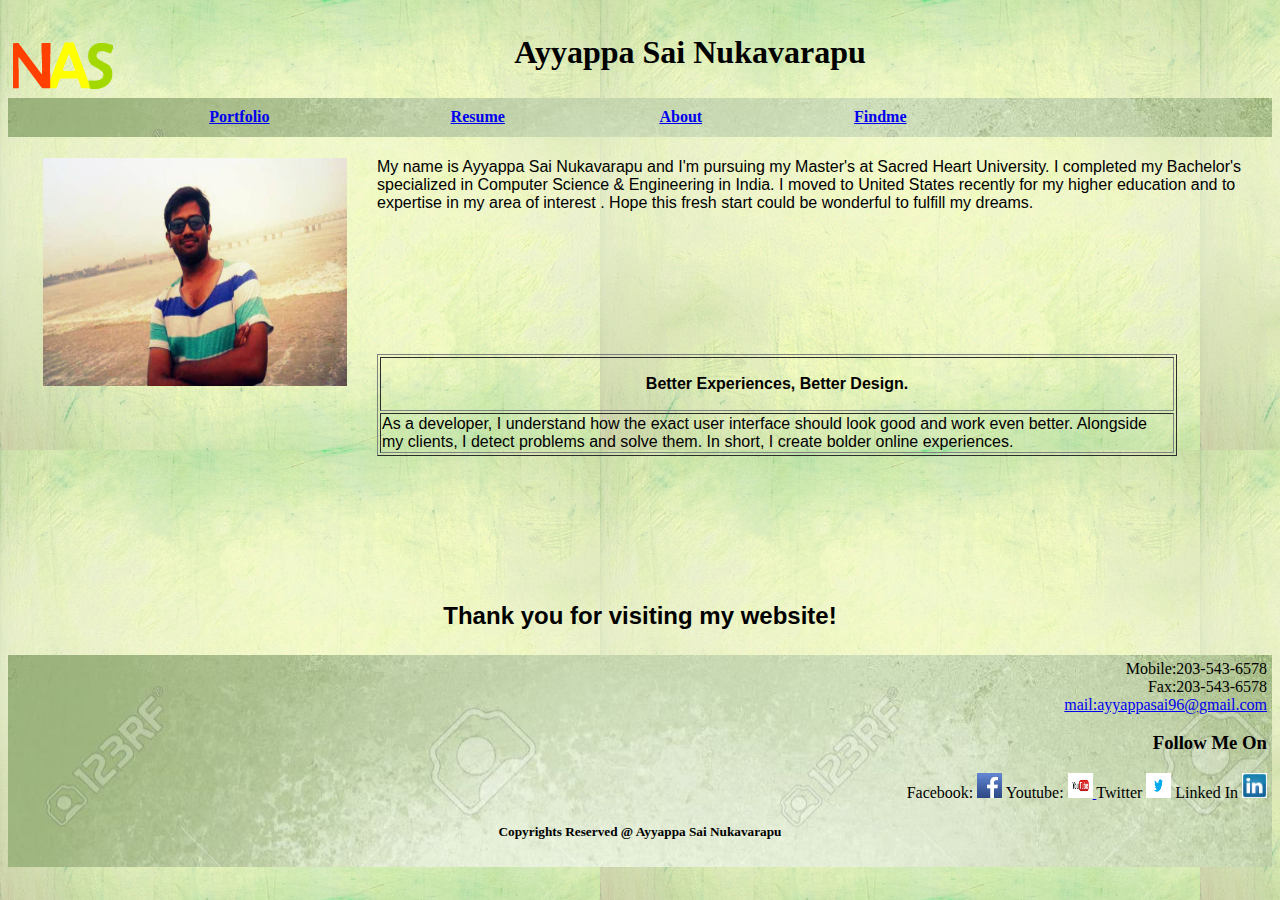
<file: index.html>
<!DOCTYPE html>
<html>
<head>
      <meta name="portfolio" content="text/html; charset=utf-8" />
      <title>AYYAPPA SAI NUKAVARAPU</title>
      <link rel="icon" href="favicon.ico" type="image/ico">
<link rel="stylesheet" type="text/css" href="mystyle.css">
<style>
 #header {
             text-align:center;
               padding:5px;
               }
</style>
</head>
<body>
          <div id="header">
                     <a href="index.html" target="_blank">
                              <img src="images/logo.png" alt="logo" align="left" width="100" height="100" ;/>
                     </a> 
                  <h1>Ayyappa Sai Nukavarapu</h1>
          </div>
          <div id="navigation">   
               <table style="width:70%" >
                   <tr height="25">
                    <th><a href="portfolio.html" target="_blank">Portfolio</a></th>
                    <th><a href="resume.html" target="_blank">Resume</a></th>
                    <th><a href="about.html" target="_blank">About</a></th>
                    <th><a href="contact.html" target="_blank">Findme</a></th>
                    </tr>
                </table>      
           </div>
        <div id="image">
           <p>   <img src="images/nas.jpg" style="float:left;width:304px;height:228px"hspace="30";/>   
               My name is Ayyappa Sai Nukavarapu and I'm pursuing my Master's at Sacred Heart University. 
                   I completed my Bachelor's specialized in Computer Science & Engineering in India.  I moved to United States recently for my higher 
                   education and to expertise in my area of interest . Hope this fresh start could be wonderful to fulfill my dreams.
                </p>
<br><br><br><br>
<br>
<br>
<br>
<table width="800" border="1">
 <tr><td><p align="center"><b>Better Experiences, Better Design.</b></p></td> </tr>
 <tr><td>As a developer, I understand how the exact 
user interface should look good and work even better.
Alongside my clients, I detect problems and solve them.
In short, I create bolder online experiences.</td> </tr>  
</table>
<br><br><br><br><br><br><br>
<h2>Thank you for visiting my website!</h2>

         </div>
         <div id="footer">
  Mobile:203-543-6578<br>Fax:203-543-6578<br><a href="mailto:ayyappasai96@gmail.com" target="_blank">mail:ayyappasai96@gmail.com</a>
     <br>
<h3>Follow Me On</h3>          
      Facebook: <a href="https://www.facebook.com/ayyappasai.nukavarapu" target="_blank">          <img src="images/facebook.png" alt="facebook"  width="25" height="25" ;/></a>
      Youtube: <a href="https://www.youtube.com/channel/UC52wUoolKfpcKzZqMcsxoUA" target="_blank">           <img src="images/utube.png" alt="youtube" width="25" height="25" ;/>    </a>
      Twitter  <a href="https://twitter.com/Nukavarapu4u" target="_blank">   <img src="images/twitter.png" alt="twitter" width="25" height="25" ;/></a>
Linked In  <a href="https://in.linkedin.com/pub/ayyappa-nukavarapu/80/45b/614" target="_blank">   <img src="images/linkedin.jpg" alt="twitter" width="25" height="25" ;/></a>
     <h5 align="center">Copyrights Reserved @ Ayyappa Sai Nukavarapu </h5>          
          </div>
</body>
</html>
</file>
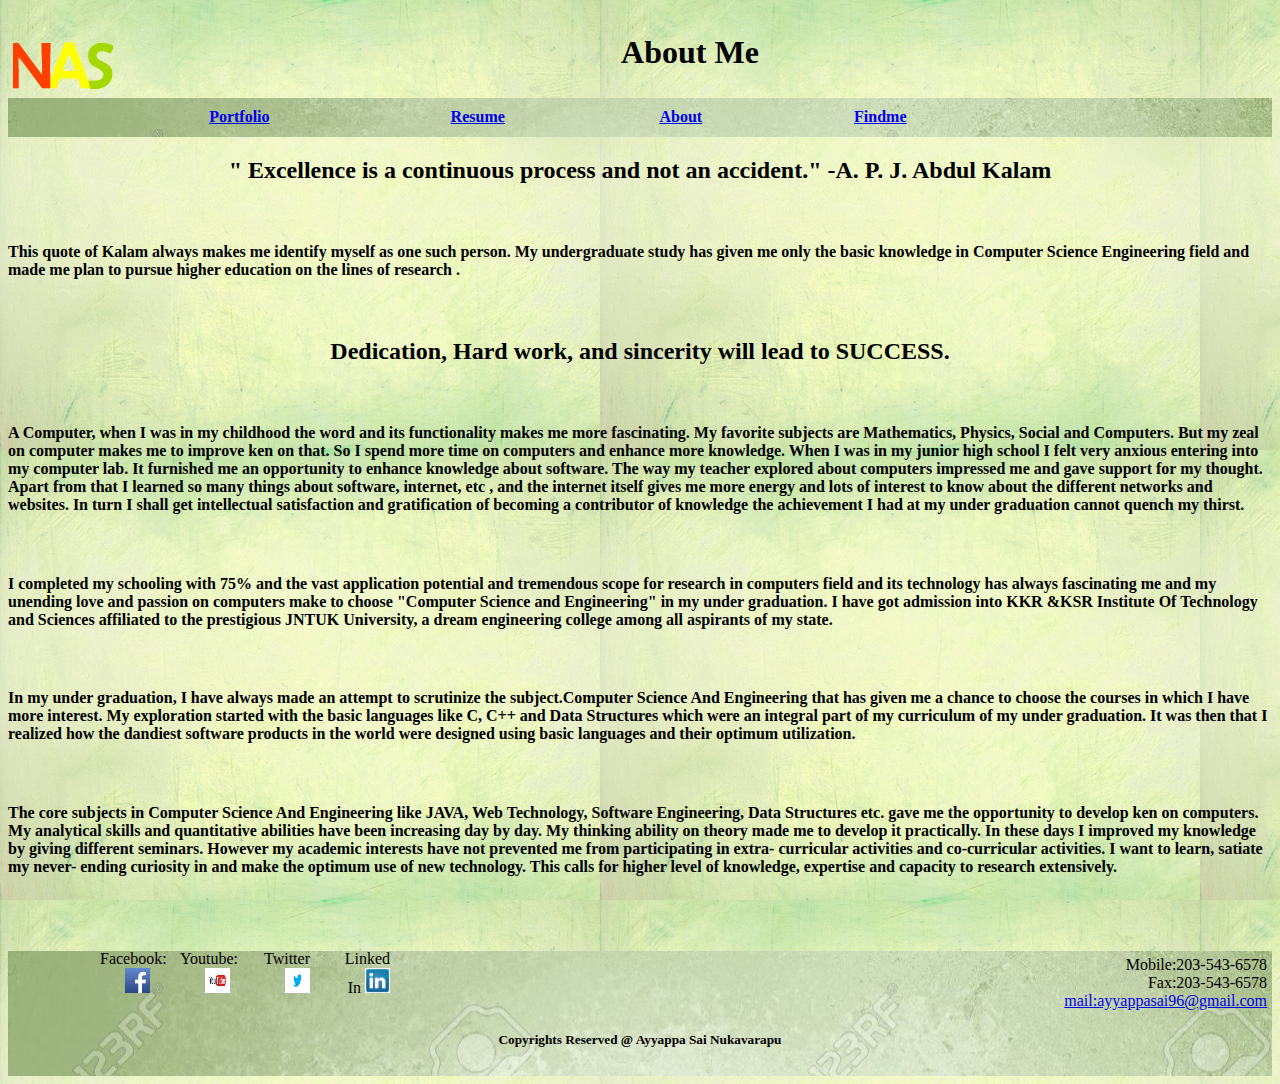
<file: about.html>
<!DOCTYPE html PUBLIC "-//W3C//DTD XHTML 1.0 Transitional//EN" "http://www.w3.org/TR/xhtml1/DTD/xhtml1-transitional.dtd">
<html xmlns="http://www.w3.org/1999/xhtml">
<head>
<meta http-equiv="Content-Type" content="text/html; charset=utf-8" />
<title>About</title>
<link rel="icon" href="favicon.ico" type="image/ico">
<link rel="stylesheet" type="text/css" href="mystyle.css">
<style>
 #header {
             text-align:center;
               padding:5px;
               }
#im1{
top: 950px;
    left: 100px;
    position: absolute;
    width: 50px;
    height: 50px;
    -webkit-transition: width 2s, height 2s, -webkit-transform 2s; /* Safari */
    transition: width 2s, height 2s, transform 2s;
}

#im1:hover {
    width: 150px;
    height: 150px;
    -webkit-transform: rotate(360deg); /* Safari */
    transform: rotate(360deg);
}

#im2 {
top: 950px;
    left: 180px;
    position: absolute;
    width: 50px;
    height: 50px;
    -webkit-transition: width 2s, height 2s, -webkit-transform 2s; /* Safari */
    transition: width 2s, height 2s, transform 2s;
}

#im2:hover {
    width: 150px;
    height: 150px;
    -webkit-transform: rotate(360deg); /* Safari */
    transform: rotate(360deg);
}
#im3 {
top: 950px;
    left: 260px;
    position: absolute;
    width: 50px;
    height: 50px;
    -webkit-transition: width 2s, height 2s, -webkit-transform 2s; /* Safari */
    transition: width 2s, height 2s, transform 2s;
}

#im3:hover {
    width: 150px;
    height: 150px;
    -webkit-transform: rotate(360deg); /* Safari */
    transform: rotate(360deg);
}
#im4 {
top: 950px;
    left: 340px;
    position: absolute;
    width: 50px;
    height: 50px;
    -webkit-transition: width 2s, height 2s, -webkit-transform 2s; /* Safari */
    transition: width 2s, height 2s, transform 2s;
}

#im4:hover {
    width: 150px;
    height: 150px;
    -webkit-transform: rotate(360deg); /* Safari */
    transform: rotate(360deg);
}

</style>
</head>

<body>

   <div id="header">
                   <a href="index.html" target="_blank">
                              <img src="images/logo.png" alt="logo" align="left" width="100" height="100" ;/>
                     </a> 
                  <h1>About Me</h1>
          </div>
    <div id="navigation">   
               <table style="width:70%" >
                   <tr height="25">
                    <th><a href="portfolio.html" target="_blank">Portfolio</a></th>
                    <th><a href="resume.html" target="_blank">Resume</a></th>
                    <th><a href="about.html" target="_blank">About</a></th>
                   <th><a href="contact.html" target="_blank">Findme</a></th>
                    </tr>
                </table>      
           </div>
<div id="content">

<h2>" Excellence is a continuous process and not an accident." -A. P. J. Abdul Kalam</h2>
<br>

<h4>This quote of Kalam always makes me identify myself as one such person. 
My undergraduate study has given me only the basic knowledge in Computer Science Engineering field and made me plan to pursue higher education on the
 lines of research .</h4><br>

<h2>Dedication, Hard work, and sincerity will lead to SUCCESS.</h2><br>
<h4>A Computer, when I was in my childhood the word and its functionality makes me 
more fascinating. My favorite subjects are Mathematics, Physics, Social and 
Computers. But  my zeal on computer makes me to improve ken on that. So I 
spend more time on computers and enhance more knowledge. When I was in my
junior high school I felt very anxious entering into my computer lab. It furnished 
me an opportunity to enhance knowledge about software. The way my teacher 
explored about computers impressed me and gave support for my thought. Apart 
from that I learned so many things about software, internet, etc , and the internet 
itself gives me more energy and lots of interest to know about the different 
networks and websites. In turn I shall get intellectual satisfaction and gratification 
of becoming a contributor of knowledge the achievement I had at my under 
graduation cannot quench my thirst.</h4><br>
<h4>I completed my schooling with 75% and the vast application potential and 
tremendous scope for research in computers field and its technology has always 
fascinating me and my unending love and passion on computers make to choose 
"Computer  Science and Engineering" in my under graduation. I have got 
admission into KKR &KSR Institute Of Technology and Sciences affiliated to 
the prestigious JNTUK University, a dream engineering college among all 
aspirants of my state.</h4><br>
<h4>In my under graduation, I have always made an attempt to scrutinize the 
subject.Computer Science And Engineering that has given me a chance to choose 
the courses in which I have more interest. My exploration started with the basic 
languages like C, C++ and Data Structures which were an integral part of my 
curriculum of my under graduation. It was then that I realized how the dandiest 
software products in the world were designed using basic languages and their 
optimum utilization.</h4><br>
<h4> The core subjects in Computer Science And Engineering like JAVA, Web 
Technology, Software Engineering, Data Structures etc. gave me the opportunity to 
develop ken on computers. My analytical skills and quantitative abilities have been 
increasing day by day. My thinking ability on theory made me to develop it 
practically. In these days I improved my knowledge by giving different seminars. 
However my academic interests have not prevented me from participating in extra-
curricular activities and co-curricular activities. I want to learn, satiate my never-
ending curiosity in and make the optimum use of new technology. This calls for 
higher level of knowledge, expertise and capacity to research extensively.</h4><br>
<br>
<br>


</div>
 <div id="footer">

  Mobile:203-543-6578<br>Fax:203-543-6578<br><a href="mailto:ayyappasai96@gmail.com" target="_blank">mail:ayyappasai96@gmail.com</a>
     <br>
<div id="im1">       Facebook: <a href="https://www.facebook.com/ayyappasai.nukavarapu" target="_blank">          <img src="images/facebook.png" alt="facebook"  width="25" height="25" ;/></a></div>
 <div id="im2">     Youtube: <a href="https://www.youtube.com/channel/UC52wUoolKfpcKzZqMcsxoUA" target="_blank">           <img src="images/utube.png" alt="youtube" width="25" height="25" ;/>    </a></div>
 <div id="im3">     Twitter  <a href="https://twitter.com/Nukavarapu4u" target="_blank">   <img src="images/twitter.png" alt="twitter" width="25" height="25" ;/></a></div>
 <div id="im4">              Linked In  <a href="https://in.linkedin.com/pub/ayyappa-nukavarapu/80/45b/614" target="_blank">   <img src="images/linkedin.jpg" alt="twitter" width="25" height="25" ;/></a></div>
              <h5 align="center">Copyrights Reserved @ Ayyappa Sai Nukavarapu </h5>    
          </div>
</body>
</html>
</file>
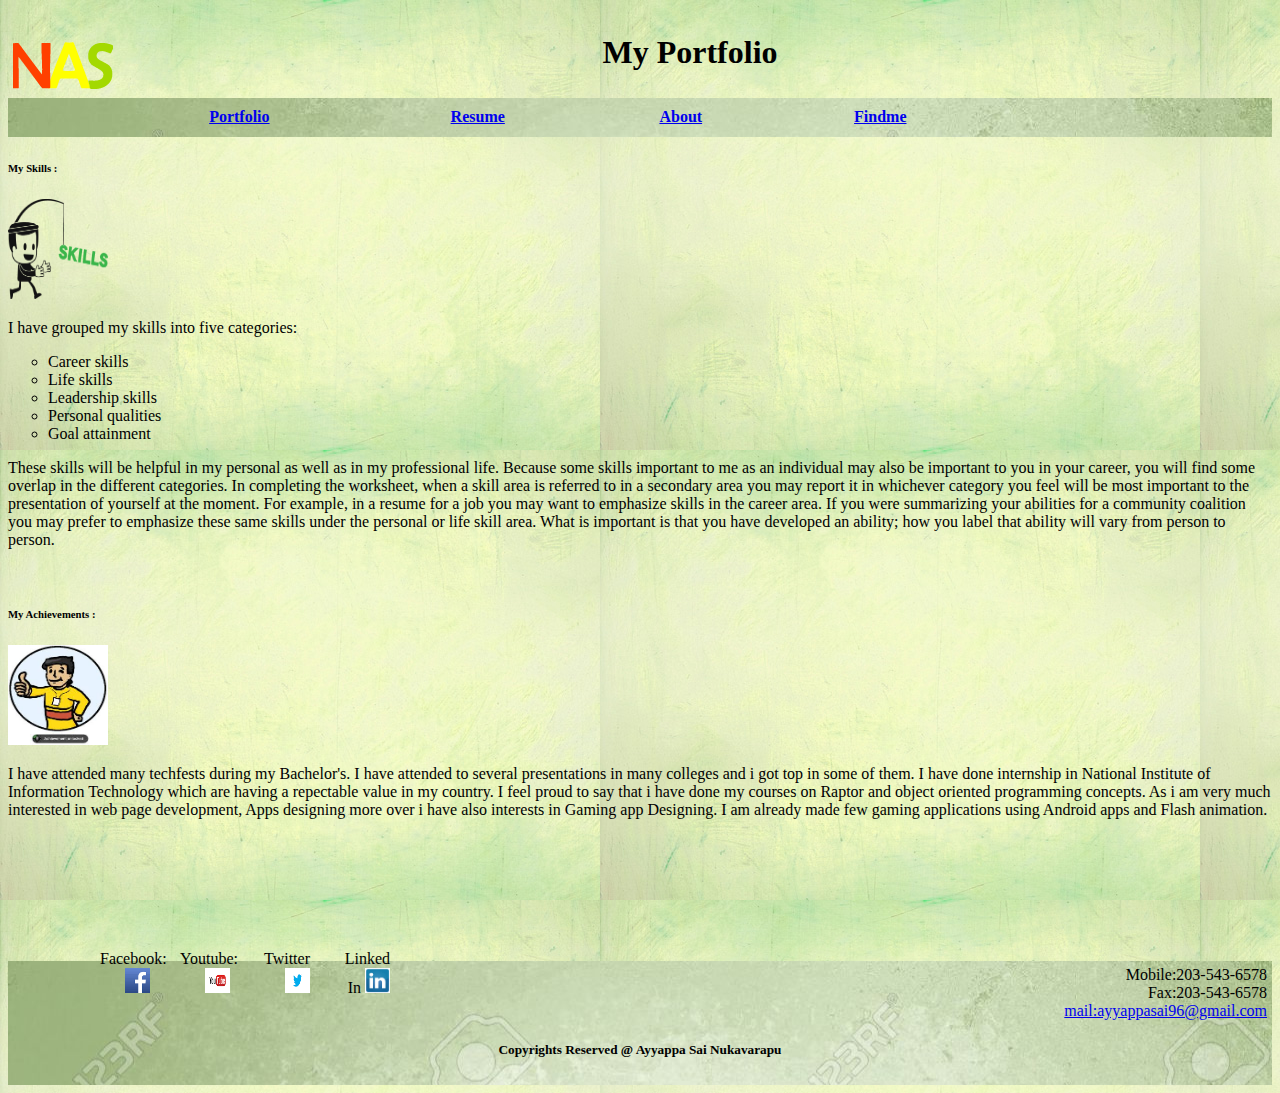
<file: portfolio.html>
<!DOCTYPE html>
<html>
<head>
     <meta http-equiv="Content-Type" content="text/html; charset=utf-8" />
         <title>My Portfolio</title>
             <link rel="icon" href="favicon.ico" type="image/ico">
             <link rel="stylesheet" type="text/css" href="mystyle.css">
          <style>
              #header {
                 text-align:center;
                  padding:5px;
                   }
#im1{
top: 950px;
    left: 100px;
    position: absolute;
    width: 50px;
    height: 50px;
    -webkit-transition: width 2s, height 2s, -webkit-transform 2s; /* Safari */
    transition: width 2s, height 2s, transform 2s;
}

#im1:hover {
    width: 150px;
    height: 150px;
    -webkit-transform: rotate(360deg); /* Safari */
    transform: rotate(360deg);
}

#im2 {
top: 950px;
    left: 180px;
    position: absolute;
    width: 50px;
    height: 50px;
    -webkit-transition: width 2s, height 2s, -webkit-transform 2s; /* Safari */
    transition: width 2s, height 2s, transform 2s;
}

#im2:hover {
    width: 150px;
    height: 150px;
    -webkit-transform: rotate(360deg); /* Safari */
    transform: rotate(360deg);
}
#im3 {
top: 950px;
    left: 260px;
    position: absolute;
    width: 50px;
    height: 50px;
    -webkit-transition: width 2s, height 2s, -webkit-transform 2s; /* Safari */
    transition: width 2s, height 2s, transform 2s;
}

#im3:hover {
    width: 150px;
    height: 150px;
    -webkit-transform: rotate(360deg); /* Safari */
    transform: rotate(360deg);
}
#im4 {
top: 950px;
    left: 340px;
    position: absolute;
    width: 50px;
    height: 50px;
    -webkit-transition: width 2s, height 2s, -webkit-transform 2s; /* Safari */
    transition: width 2s, height 2s, transform 2s;
}

#im4:hover {
    width: 150px;
    height: 150px;
    -webkit-transform: rotate(360deg); /* Safari */
    transform: rotate(360deg);
}

          </style>
</head>
<body>
   <div id="header">
                   <a href="index.html" target="_blank">
                              <img src="images/logo.png" alt="logo" align="left" width="100" height="100";/>
                     </a> 
                  <h1>My Portfolio</h1>
          </div>
    <div id="navigation">   
               <table style="width:70%" >
                   <tr height="25">
                    <th><a href="portfolio.html" target="_blank">Portfolio</a></th>
                    <th><a href="resume.html" target="_blank">Resume</a></th>
                    <th><a href="about.html" target="_blank">About</a></th>
                    <th><a href="contact.html" target="_blank">Findme</a></th>
                    </tr>
                </table>      
           </div>
 <div id="content">
     <h6>My Skills :</h6>
  <img src="images/skills.jpg" alt="myskills" width="100" height="100" ;/>     
 <p>I have grouped my skills into five categories:</p>
<ul type="circle">
<li>Career skills</li>
<li>Life skills</li>
<li>Leadership skills</li> 
<li>Personal qualities</li>
<li>Goal attainment</li>
</ul>
<p>These skills will be helpful in my personal as well as in my professional life.
Because some skills important to me as an individual may also be important to you in
your career, you will find some overlap in the different categories. In completing the
worksheet, when a skill area is referred to in a secondary area you may report it in
whichever category you feel will be most important to the presentation of yourself at
the moment. For example, in a resume for a job you may want to emphasize skills in
the career area. If you were summarizing your abilities for a community coalition you
may prefer to emphasize these same skills under the personal or life skill area. What is
important is that you have developed an ability; how you label that ability will vary
from person to person.</p><br/>
<h6>My Achievements :</h6>
<img src="images/achievement.png" alt="myskills" width="100" height="100" ;/> 
<p>
 I have attended many techfests during my Bachelor's. I have attended to several presentations in many colleges and i got top in some of them. 
I have done internship in National Institute of Information Technology which are having a repectable value in my country. 
I feel proud to say that i have done my courses on Raptor and object oriented programming concepts.
 As i am very much interested in web page development, Apps designing more over i have also interests in Gaming app Designing.
 I am already made few gaming applications using Android apps and Flash animation.
<br><br><br><br><br><br><br><br>
</p>
         </div>
         <div id="footer">

  Mobile:203-543-6578<br>Fax:203-543-6578<br><a href="mailto:ayyappasai96@gmail.com" target="_blank">mail:ayyappasai96@gmail.com</a>
     <br>
<div id="im1">       Facebook: <a href="https://www.facebook.com/ayyappasai.nukavarapu" target="_blank">          <img src="images/facebook.png" alt="facebook"  width="25" height="25" ;/></a></div>
<div id="im2">      Youtube: <a href="https://www.youtube.com/channel/UC52wUoolKfpcKzZqMcsxoUA" target="_blank">           <img src="images/utube.png" alt="youtube" width="25" height="25" ;/>    </a></div>
 <div id="im3">     Twitter  <a href="https://twitter.com/Nukavarapu4u" target="_blank">   <img src="images/twitter.png" alt="twitter" width="25" height="25" ;/></a></div>
<div id="im4">     Linked In  <a href="https://in.linkedin.com/pub/ayyappa-nukavarapu/80/45b/614" target="_blank">   <img src="images/linkedin.jpg" alt="twitter" width="25" height="25" ;/></a></div>
                 <h5 align="center">Copyrights Reserved @ Ayyappa Sai Nukavarapu </h5>        
          </div>
 


</body>
</html>
</file>
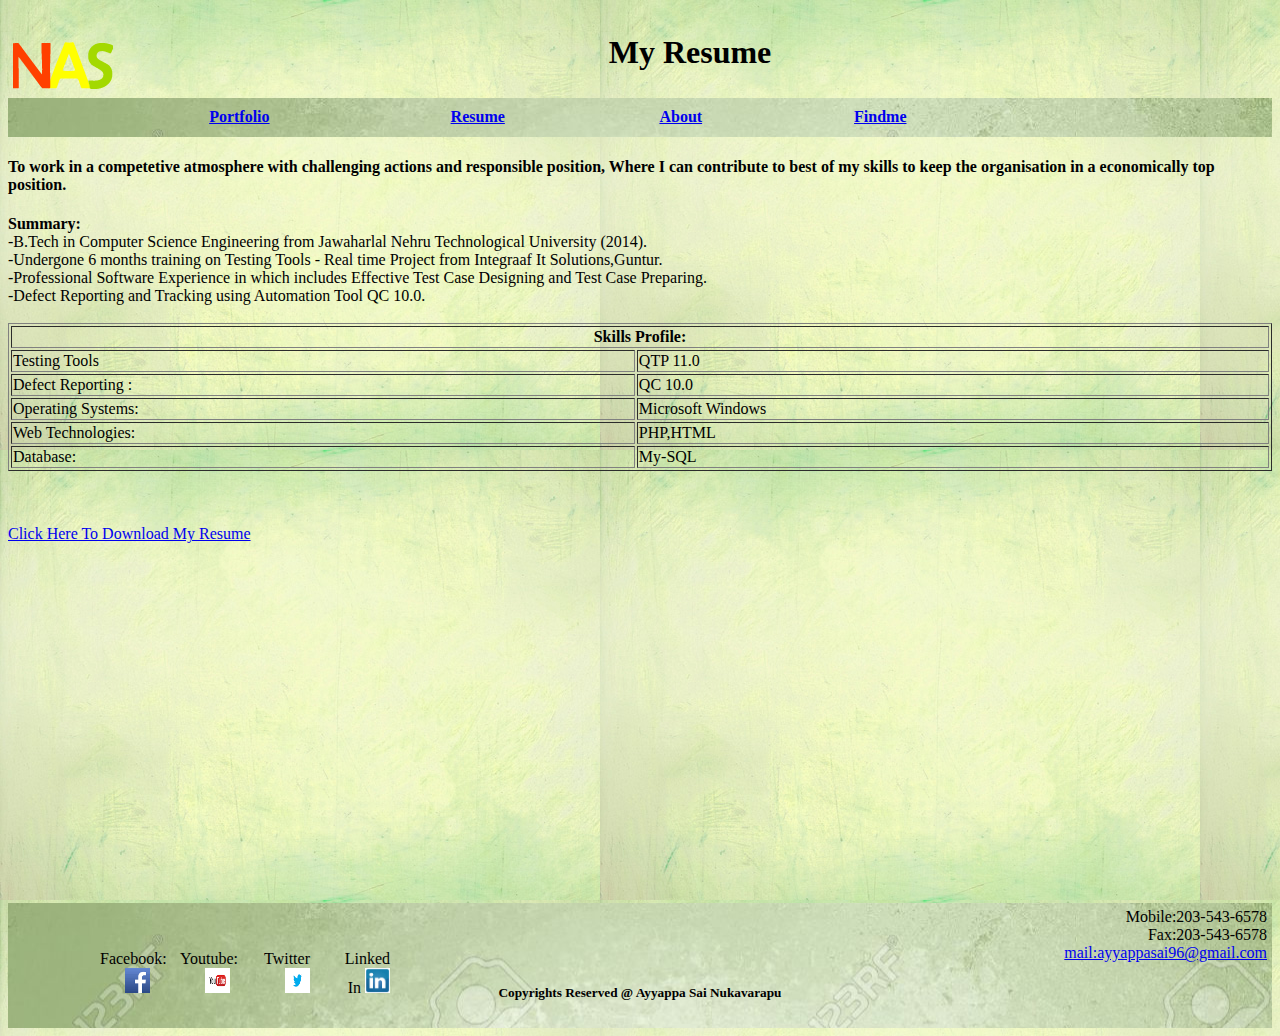
<file: resume.html>
<!DOCTYPE html PUBLIC "-//W3C//DTD XHTML 1.0 Transitional//EN" "http://www.w3.org/TR/xhtml1/DTD/xhtml1-transitional.dtd">
<html xmlns="http://www.w3.org/1999/xhtml">
<head>
<meta http-equiv="Content-Type" content="text/html; charset=utf-8" />
<title>My Resume</title>
<link rel="icon" href="favicon.ico" type="image/ico">
<link rel="stylesheet" type="text/css" href="mystyle.css">
<style>
 #header {
             text-align:center;
               padding:5px;
               }
#im1{
top: 950px;
    left: 100px;
    position: absolute;
    width: 50px;
    height: 50px;
    -webkit-transition: width 2s, height 2s, -webkit-transform 2s; /* Safari */
    transition: width 2s, height 2s, transform 2s;
}

#im1:hover {
    width: 150px;
    height: 150px;
    -webkit-transform: rotate(360deg); /* Safari */
    transform: rotate(360deg);
}

#im2 {
top: 950px;
    left: 180px;
    position: absolute;
    width: 50px;
    height: 50px;
    -webkit-transition: width 2s, height 2s, -webkit-transform 2s; /* Safari */
    transition: width 2s, height 2s, transform 2s;
}

#im2:hover {
    width: 150px;
    height: 150px;
    -webkit-transform: rotate(360deg); /* Safari */
    transform: rotate(360deg);
}
#im3 {
top: 950px;
    left: 260px;
    position: absolute;
    width: 50px;
    height: 50px;
    -webkit-transition: width 2s, height 2s, -webkit-transform 2s; /* Safari */
    transition: width 2s, height 2s, transform 2s;
}

#im3:hover {
    width: 150px;
    height: 150px;
    -webkit-transform: rotate(360deg); /* Safari */
    transform: rotate(360deg);
}
#im4 {
top: 950px;
    left: 340px;
    position: absolute;
    width: 50px;
    height: 50px;
    -webkit-transition: width 2s, height 2s, -webkit-transform 2s; /* Safari */
    transition: width 2s, height 2s, transform 2s;
}

#im4:hover {
    width: 150px;
    height: 150px;
    -webkit-transform: rotate(360deg); /* Safari */
    transform: rotate(360deg);
}

          </style>
</head>

<body>
 <div id="header">
                     <a href="index.html" target="_blank">
                              <img src="images/logo.png" alt="logo" align="left" width="100" height="100" ;/>
                     </a> 
                  <h1>My Resume</h1>
          </div>
          <div id="navigation">   
               <table style="width:70%" >
                   <tr height="25">
                    <th><a href="portfolio.html" target="_blank">Portfolio</a></th>
                    <th><a href="resume.html" target="_blank">Resume</a></th>
                    <th><a href="about.html" target="_blank">About</a></th>
 <th><a href="contact.html" target="_blank">Findme</a></th>                   
 </tr>
                </table>      
           </div>
<div id="content">
<h4>To work in a competetive atmosphere with challenging actions and responsible position, Where I can contribute to 
best of my skills to keep the organisation in a economically top position.</h4>

 <b> Summary:</b><br>
-B.Tech in Computer Science Engineering from Jawaharlal Nehru Technological University (2014).<br>
        -Undergone 6 months training on Testing Tools - Real time Project from Integraaf It Solutions,Guntur.<br>
	-Professional Software Experience in which includes Effective Test Case Designing and Test Case Preparing.<br>
         -Defect Reporting and Tracking using Automation Tool QC 10.0.<br><br>
<table border="1" style="width:100%">
  
    <tr>
     <th colspan="2">Skills Profile:</th>
</tr>
<tr>
     <td> Testing Tools</td>
     <td> QTP 11.0</td>
     </tr>
      <tr>
     <td>Defect Reporting :</td>
      <td>QC 10.0</td>
      </tr>
      <tr>
      <td> Operating Systems: </td>
       <td>  Microsoft Windows</td>
       </tr>
<tr>
    <td>    Web Technologies:</td>
     <td> PHP,HTML</td>
</tr>
 <tr>
  <td>    Database:</td>
<td> My-SQL</td>
</tr>  
</table><br><br><br>
<a href="images/resume.doc" target='_blank' title="To Download My Resume">Click Here To Download My Resume</a><br><br><br><br><br><br><br><br><br><br><br><br><br><br><br><br><br><br><br><br>
<br>

</div>
 <div id="footer">

  Mobile:203-543-6578<br>Fax:203-543-6578<br><a href="mailto:ayyappasai96@gmail.com" target="_blank">mail:ayyappasai96@gmail.com</a>
     <br>
<div id="im1">       Facebook: <a href="https://www.facebook.com/ayyappasai.nukavarapu" target="_blank">          <img src="images/facebook.png" alt="facebook"  width="25" height="25" ;/></a></div>
<div id="im2">      Youtube: <a href="https://www.youtube.com/channel/UC52wUoolKfpcKzZqMcsxoUA" target="_blank">           <img src="images/utube.png" alt="youtube" width="25" height="25" ;/>    </a></div>
<div id="im3">      Twitter  <a href="https://twitter.com/Nukavarapu4u" target="_blank">   <img src="images/twitter.png" alt="twitter" width="25" height="25" ;/></a></div>
<div id="im4">               Linked In  <a href="https://in.linkedin.com/pub/ayyappa-nukavarapu/80/45b/614" target="_blank">   <img src="images/linkedin.jpg" alt="twitter" width="25" height="25" ;/></a></div>
               <h5 align="center">Copyrights Reserved @ Ayyappa Sai Nukavarapu </h5>
          </div>
</body>
</html>
</file>
<file: mystyle.css>
body {
 background-image: url("images/body.jpg");
}      
     
h1,h2 {
               text-align:center;
}

 
      
 #image {
               font-family: Arial, Helvetica, sans-serif;
               padding:5px;
               }
       #footer {
                background-image: url("images/footer.jpg");
            text-align:right;
               padding:5px;
               }
        #navigation
               {
              background-image: url("images/navigate.jpg");
               text-align:center;
               padding:5px;  
               }
th:hover
{
             background-color:green;
}
</file>
